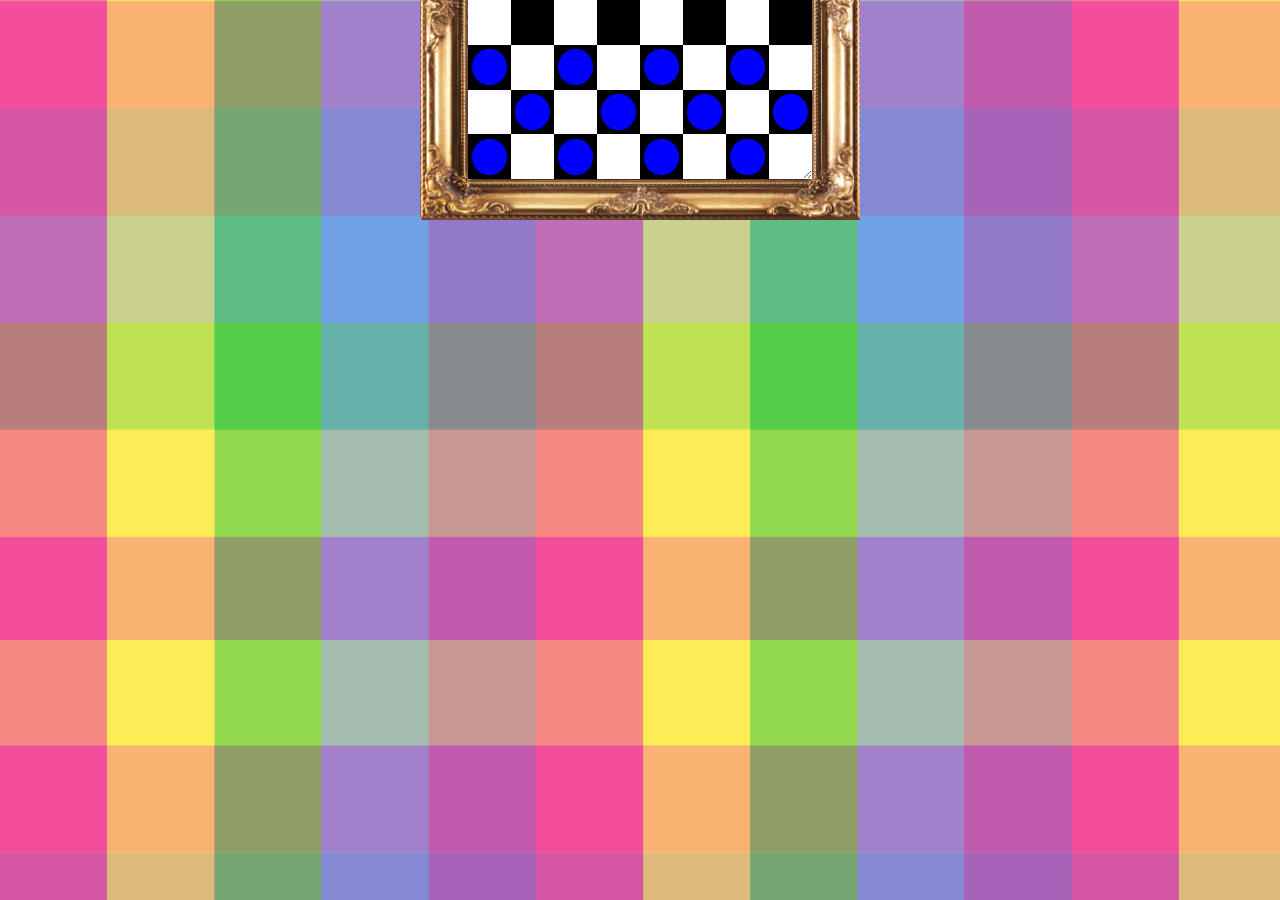
<file: index.html>
<!DOCTYPE html>
<html lang="en">
<head>
    <meta charset="UTF-8">
    <meta name="viewport" content="width=device-width, initial-scale=1.0">
    <meta http-equiv="X-UA-Compatible" content="ie=edge">
    <title>Checkers</title>
    <link rel="stylesheet" href="css/styles.css">

</head>
<body>
    <div class="container">
        <div id="result">
        </div>
        <!-- <img src="/Users/admin/Downloads/2001_3.png"> -->
        <div id="frame">
            <div id="board">
            </div>
        </div>
        <!-- <img src="/Users/admin/Downloads/2001_1.jpg"> -->
    </div>

    <script src="js/game.js"></script>
    <script src="js/app.js"></script>
</body>
</html>
</file>
<file: css/styles.css>
html, body{
    margin: auto;
    background-image: url("../images/checkart2.png");
    background-size: cover;
    background-position: center;
    /* justify-content: center;
    align-content: center;
    flex-direction: column; */
    /* align-self: initial; */
}
.container{
    display: flex;
    align-self: center;
    position: fixed;
    /* background-position: center; */
    justify-content: center;
    /* justify-content: space-around;      */
    align-items: center;
    flex-direction: column;
    margin: auto;
    width: 100%;
    height: 100%;
    
}

#frame{
    display: flex;
    background-image: url("../images/ramka.png");
    background-size: cover;
    background-position: center;
    justify-content: center;
    align-items: center;
    width: 440px;
    height: 440px;
    margin: auto;
}

#board{
    display: flex;
    background: black;
    position: absolute;
    width: 344px;
    height: 358px;
    flex-direction: column;
    margin: auto;
    resize: both;
    overflow: hidden;
}

#result{
    /* display: flex; */
    font-size: 90px;
    color: white;
}

img{
    max-width: 10vw;
    max-height: 10vw;
}
</file>
